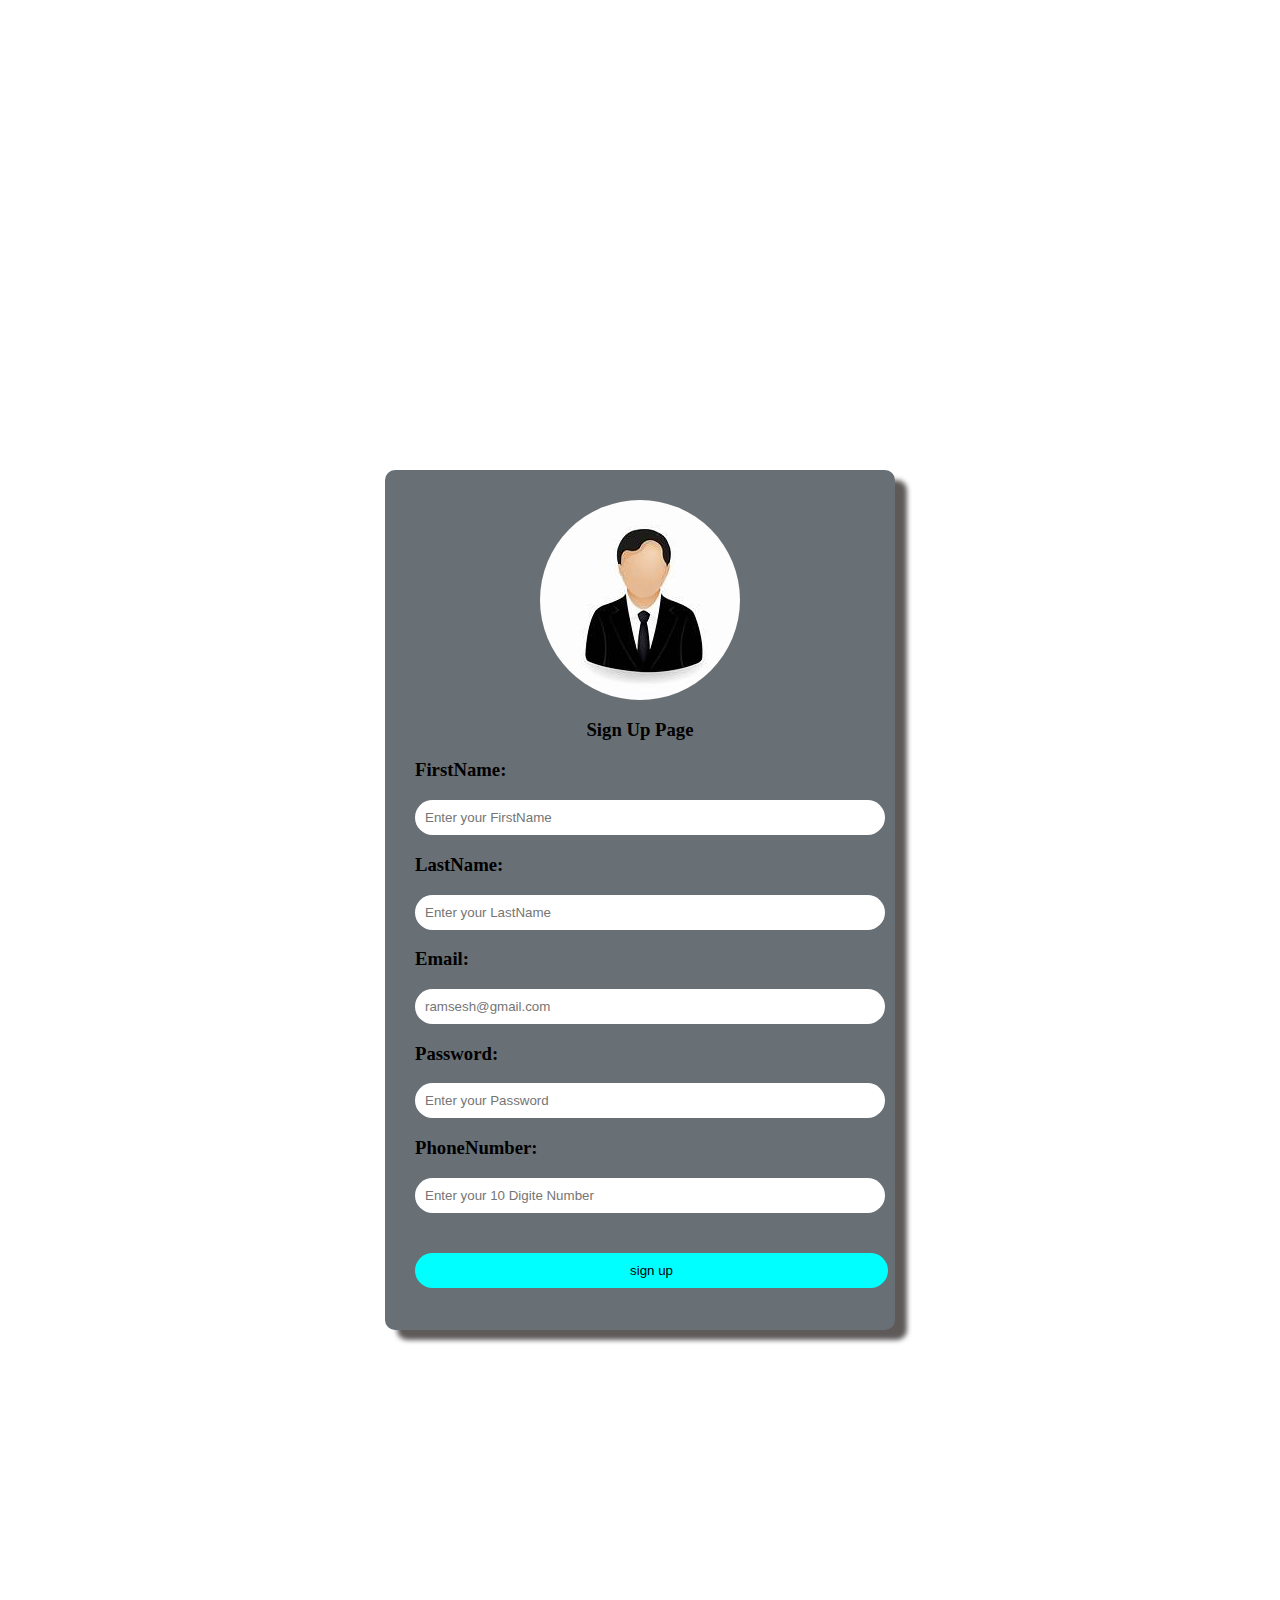
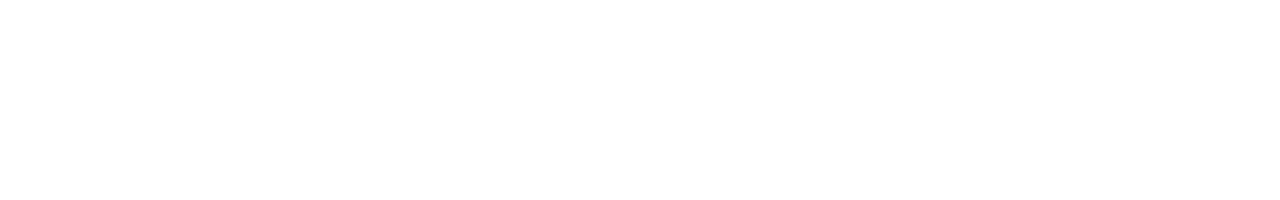
<file: html/index.html>
<!DOCTYPE html>
<html lang="en">

<head>
    <meta charset="UTF-8">
    <meta name="viewport" content="width=device-width, initial-scale=1.0">
    <title>Form</title>
    <link rel="stylesheet" href="../css/style.css">
    <style>
     body{
        display: flex;
        justify-content: center;
        align-items: center;
        height: 200vh;
       text-align: center;        
     }
     a{
      text-decoration: none;
     }
     a button{
      color: black;
     }
     .container{
        background-color: rgb(104, 111, 117);
        height: 800px;
        width: 450px;
        border-radius: 10px;
        padding: 30px;
        box-shadow: 12px 10px 5px rgb(94, 90, 90);
     }
     .brandlogo{
        background: url(../image/th.jpg);
        height: 200px;
        width: 200px;
        margin: auto;
        border-radius: 50%;
     }
     .inputs{
        text-align: left;
     }
      label,input,button{
        display: block;
        width: 100%;
        outline: none;
        border: none;
      }
      label{
        margin-bottom: 10px;
      }
      input{
        padding: 10px;
        border-radius: 50px;

      }
      button{
        margin-top: 40px;
        padding: 10px;
        border-radius: 50px;
        background-color: aqua;
        cursor: pointer;
        width: 473px;
      }
    </style>
</head>

<body>
    <form method="post">
    <div class="container">
        <div class="brandlogo"></div>
        <h3>Sign Up Page</h3>
        <div class="inputs">
            <label for=""><h3>FirstName:</h3></label><input type="text"  placeholder="Enter your FirstName">
            <label for=""><h3>LastName:</h3></label><input type="password"  placeholder="Enter your LastName">
            <label for=""><h3>Email:</h3></label><input type="password"  placeholder="ramsesh@gmail.com">
            <label for=""><h3>Password:</h3></label><input type="password"  placeholder="Enter your Password">
            <label for=""><h3>PhoneNumber:</h3></label><input type="password"  placeholder="Enter your 10 Digite Number">
            <a href="../html/demo.html"><button type="button">sign up</button></a>
        </div>



    </div>
</form>


</body>

</html>
</file>
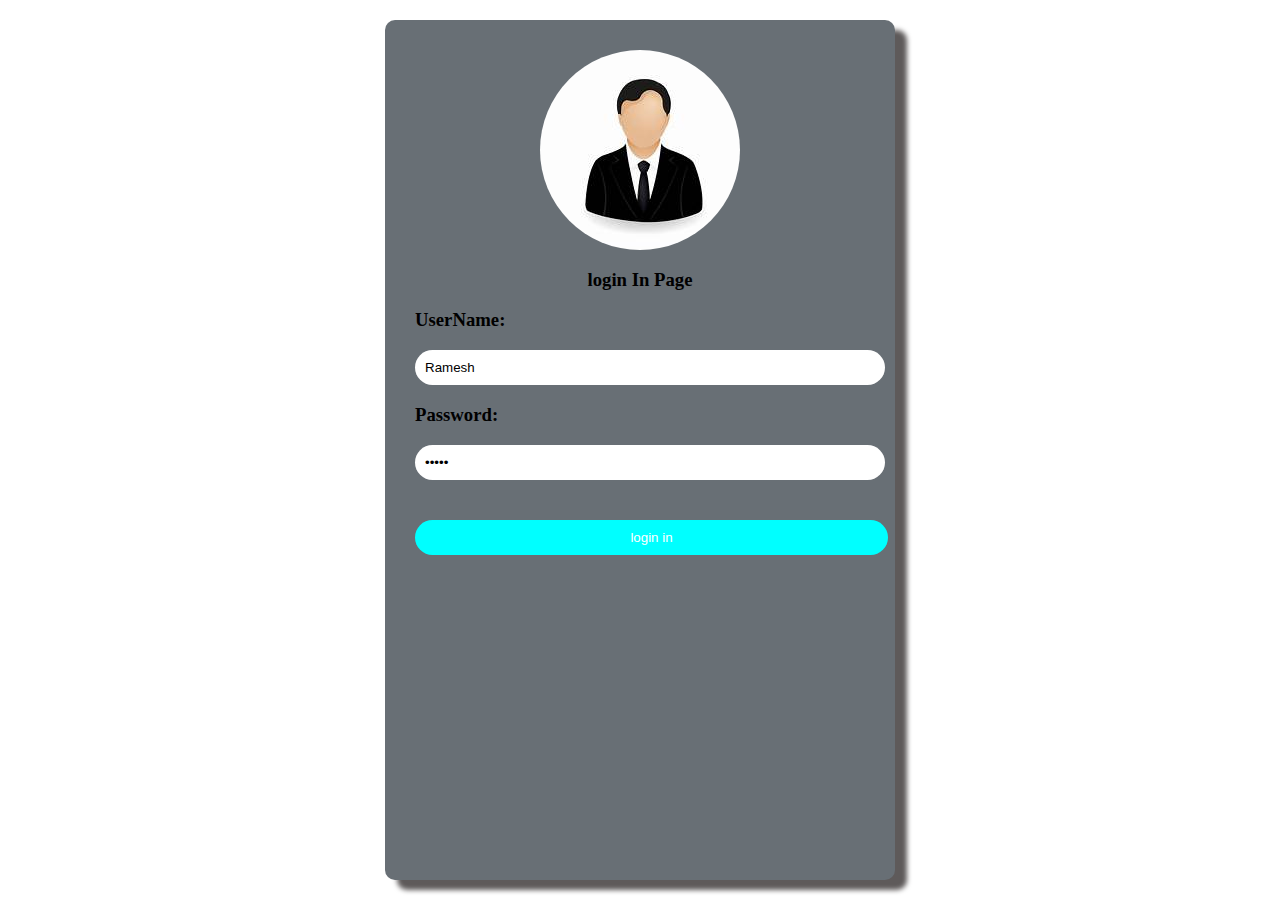
<file: html/demo.html>
<!DOCTYPE html>
<html lang="en">

<head>
    <meta charset="UTF-8">
    <meta name="viewport" content="width=device-width, initial-scale=1.0">
    <title>Form</title>
    <link rel="stylesheet" href="../css/style.css">
    <style>
     body{
        display: flex;
        justify-content: center;
        align-items: center;
        height: 100vh;
       text-align: center;        
     }
     .container{
        background-color: rgb(104, 111, 117);
        height: 800px;
        width: 450px;
        border-radius: 10px;
        padding: 30px;
        box-shadow: 12px 10px 5px rgb(94, 90, 90);
     }
     .brandlogo{
        background: url(../image/th.jpg);
        height: 200px;
        width: 200px;
        margin: auto;
        border-radius: 50%;
     }
     .inputs{
        text-align: left;
     }
      label,input,button{
        display: block;
        width: 100%;
        outline: none;
        border: none;
      }
      label{
        margin-bottom: 10px;
      }
      input{
        padding: 10px;
        border-radius: 50px;

      }
      button{
        margin-top: 40px;
        padding: 10px;
        border-radius: 50px;
        background-color: aqua;
        cursor: pointer;
        width: 473px;
      }
      a {
        text-decoration: none;
      }
    </style>
</head>

<body>
    <form method="post">
    <div class="container">
        <div class="brandlogo"></div>
        <h3>login In Page</h3>
        <div class="inputs">
            <label for=""><h3>UserName:</h3></label><input type="text"  placeholder="Enter your UserName" value="Ramesh" >
            <label for=""><h3>Password:</h3></label><input type="password" placeholder="Enter your Password" value="12345">
            <a href="../html/E-commerce.html"><button type="button">login in</button></a>
        </div>



    </div>
</form>


</body>

</html>
</file>
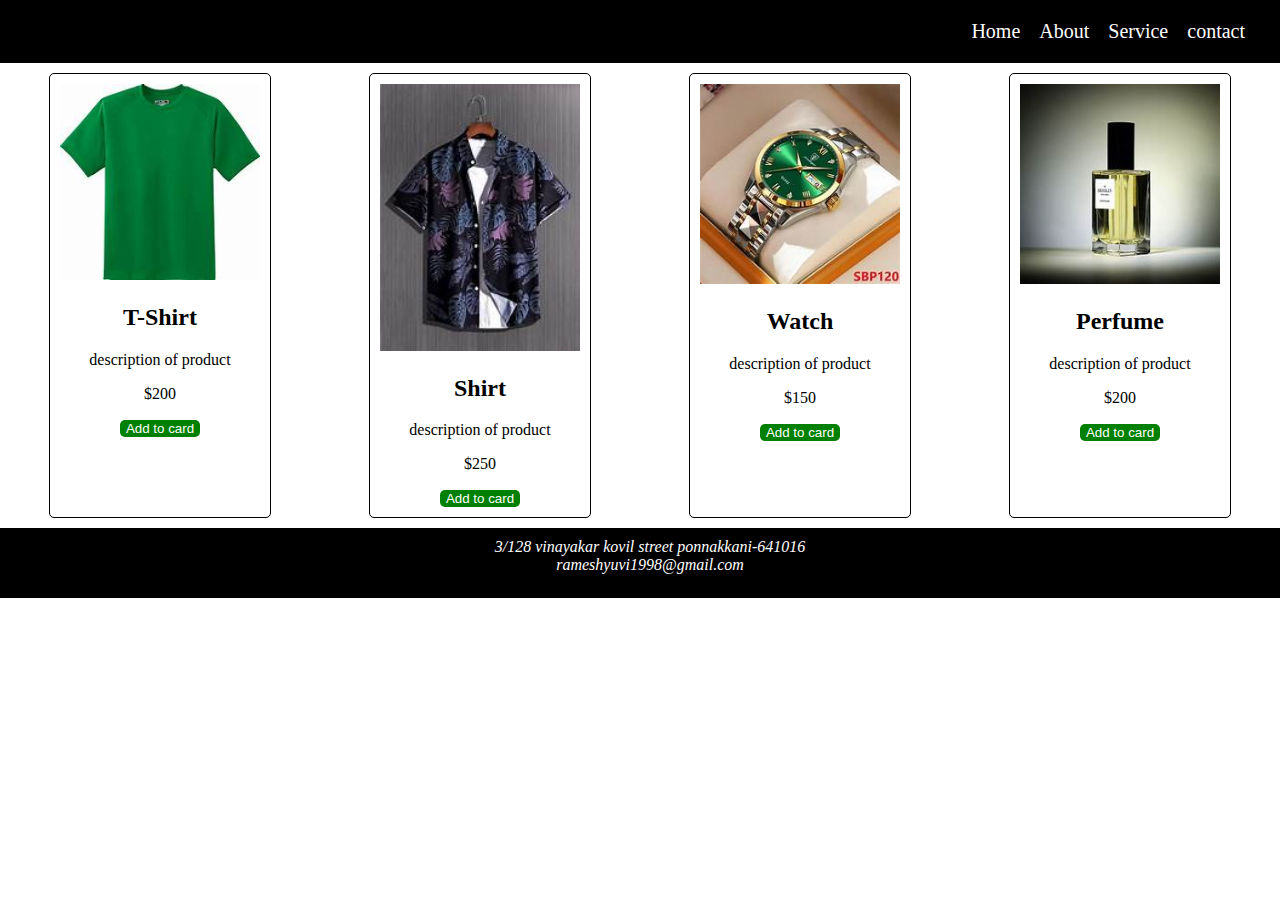
<file: html/E-commerce.html>
<!DOCTYPE html>
<html lang="en">

<head>
    <meta charset="UTF-8">
    <meta name="viewport" content="width=device-width, initial-scale=1.0">
    <title>Flipkart</title>
    <link rel="stylesheet" href="../css/style.css">
    <link rel="icon" href="../image/rt.png">
</head>

<body>
    <header>
        <ul>
            <li><a href="#">Home</a></li>
            <li><a href="#">About</a></li>
            <li><a href="#">Service</a></li>
            <li><a href="#">contact</a></li>
        </ul>
    </header>
    <div id="product">
        <div class="products">
            <img src="../th1.jpg" alt="" heigh="200px" width="200px">
            <h2>T-Shirt</h2>
            <p>description of product</p>
            <p>$200</p>
            <button>Add to card</button>
        </div>
        <div class="products">
            <img src="../th.jpg" alt="" heigh="200px" width="200px">
            <h2>Shirt</h2>

            <p>description of product</p>
            <p>$250</p>
            <button>Add to card</button>
        </div>
        <div class="products">
            <img src="../th3.jpg" alt="" ,heigh="200px" width="200px">
            <h2>Watch</h2>

            <p>description of product</p>
            <p>$150</p>
            <button>Add to card</button>
        </div>
        <div class="products">
            <img src="../th4.jpg" alt="" ,heigh="200px" width="200px">
            <h2>Perfume</h2>

            <p>description of product</p>
            <p>$200</p>
            <button>Add to card</button>


        </div>
    </div>
    <footer>
        <address>
            3/128 vinayakar kovil street ponnakkani-641016<br>rameshyuvi1998@gmail.com
        </address>
    </footer>


</body>

</html>
</file>
<file: css/style.css>
body{
    margin: 0;
    padding: 0;

}
header{
    background-color: black;
    color: white;
    padding: 20px;
    text-align: end;
}
ul{
    list-style-type: none;
    margin: 0;
    padding: 0;
}
ul li{
    display:inline;
    margin-right: 15px;
}
ul li a{
    text-decoration: none;
    color: white;
    font-size: 20px;

}
#product{
    display: flex;
    justify-content: space-around;
}
.products{
    border: 1px solid black;
    border-radius: 5px;
    padding: 10px;
    text-align: center;
    margin: 10px;
}
button{
    background-color: green;
    border-radius: 5px;
    border: none;
    color: white;
}
footer{
    background-color: black;
    height: 50px;
    width: 100%;
    color: white;
    text-align: center;
    padding: 10px;

}
</file>
